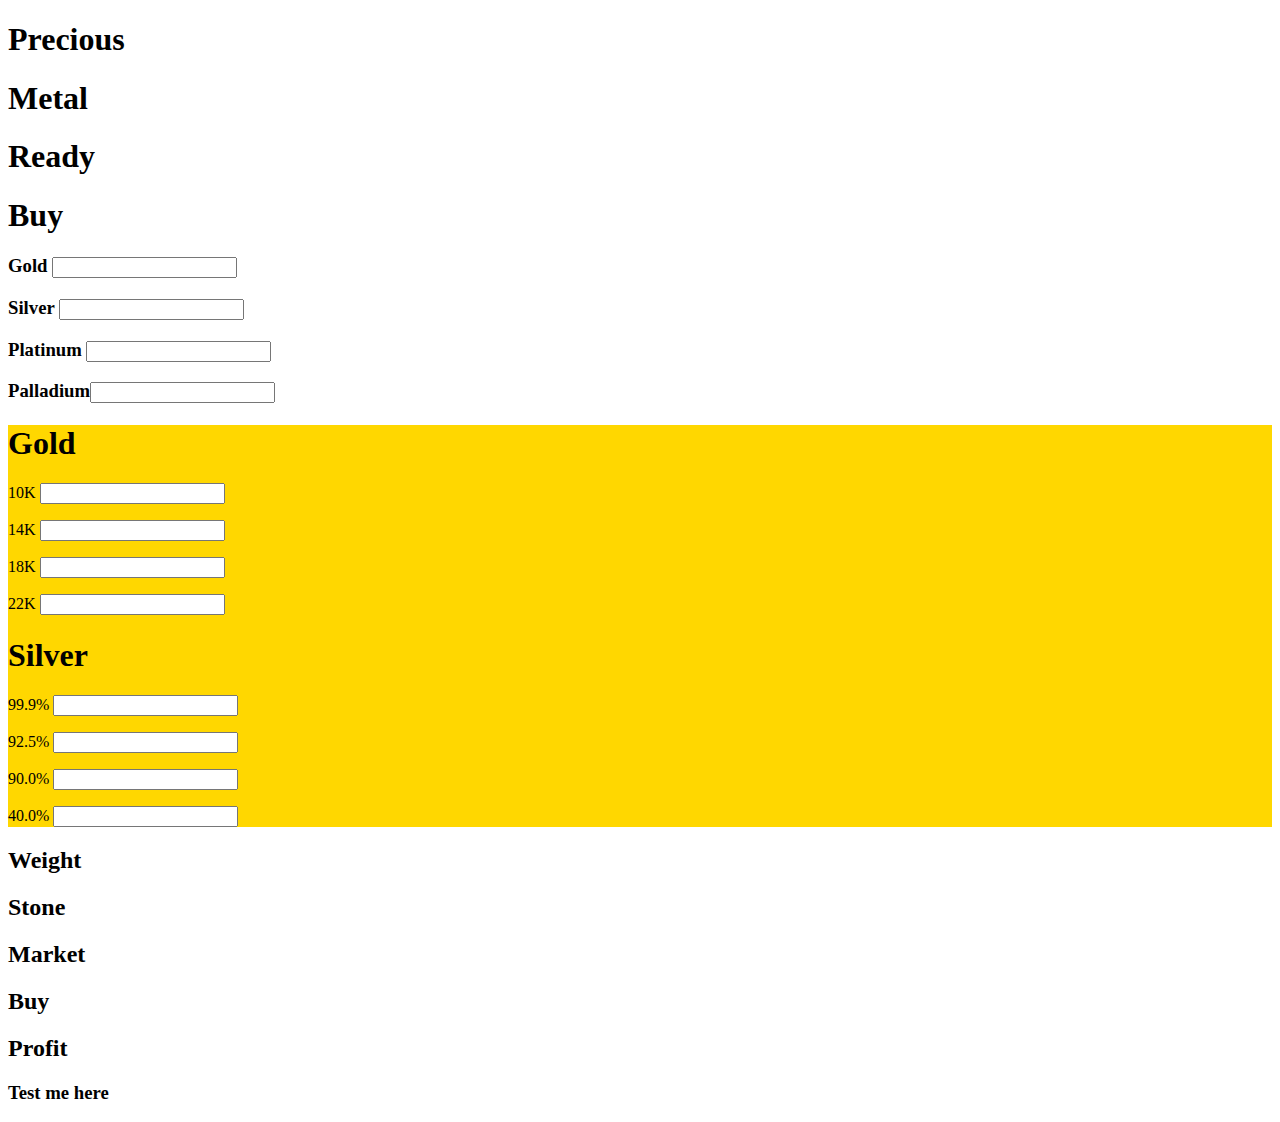
<file: index.html>
<!DOCTYPE html>

<html lang="en">
<head>
    <link rel="stylesheet" href="main.css">
    <link rel="stylesheet" href="main-2.css">
    <meta charset="UTF-8">
    <meta name="viewport" content="width=device-width, initial-scale=1.0">
    <title>GoldCalc</title>
</head>
<body>
    <div class="main-heading">
        <h1>Precious</h1>
        <h1>Metal</h1>
        <h1>Ready</h1>
        <h1>Buy</h1>

    </div>

    <div class="calculator-grid">
        <div class="sub-heading">
            <h3>Gold <input type="text"></h3>
            <h3>Silver <input type="text"></h3>
            <h3>Platinum <input type="text"></h3>
            <h3>Palladium<input type="text"></h3>

        </div>
        <div class="page-content">
            <div class="gold-karats">
                <h1>Gold</h1>
                <p>10K <input type="text"></p>
                <p>14K <input type="text"></p>
                <p>18K <input type="text"></p>
                <p>22K <input type="text"></p>
                <h1>Silver</h1>
                <p>99.9% <input type="text"></p>
                <p>92.5% <input type="text"></p>
                <p>90.0% <input type="text"></p>
                <p>40.0% <input type="text"></p>
            </div>
                
            <div class="weight-buy-profit">
                <h2>Weight</h2>        
                <h2>Stone</h2>        
                <h2>Market</h2>        
                <h2>Buy</h2>        
                <h2>Profit</h2>
            </div>        
            
        
        <div class="weight-buy-market">
            <h3>Test me here</h3>
        </div>
    </div>
    

  
 
</body>
</html>
</file>
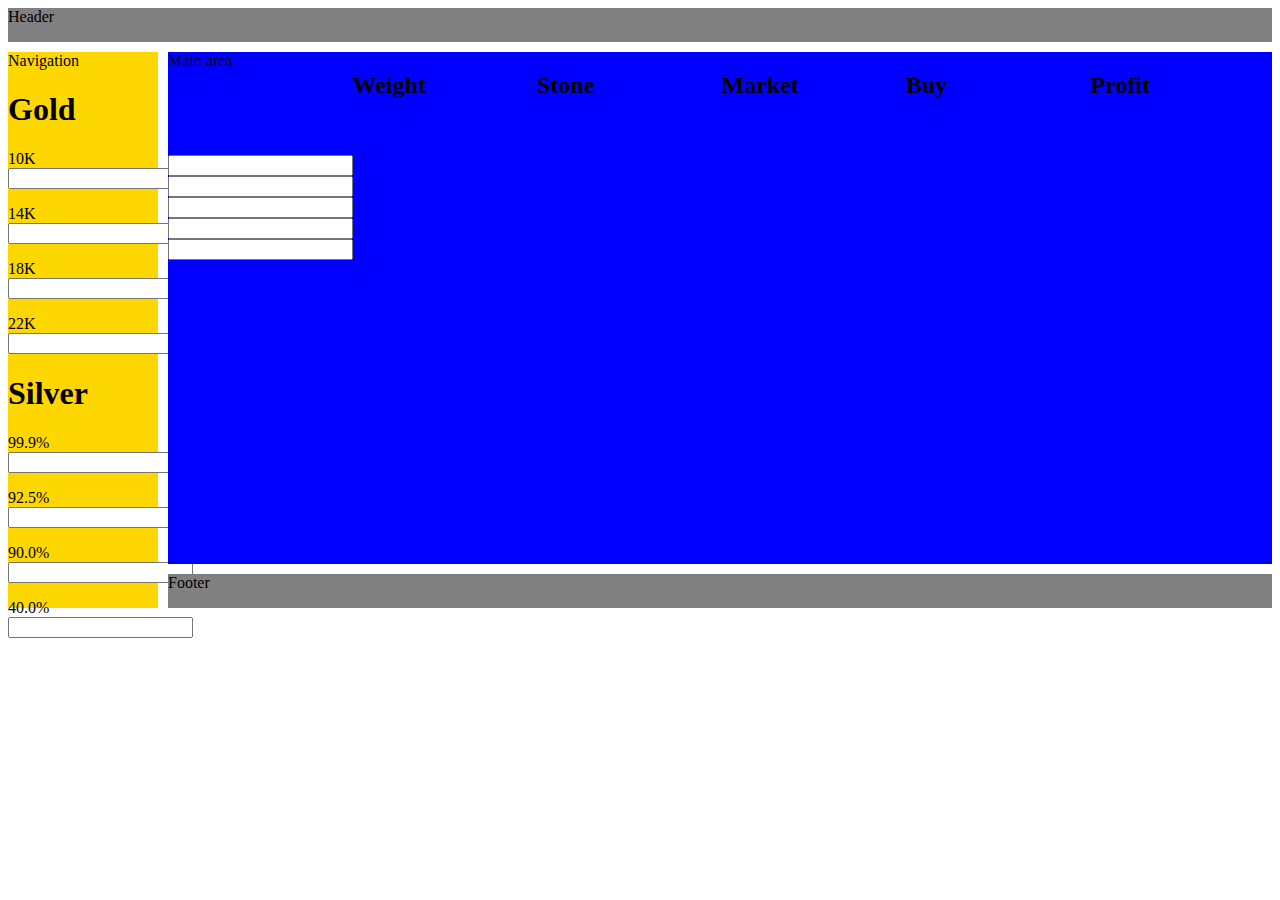
<file: index-3.html>
<!DOCTYPE html>
<html lang="en">
<head>
    <meta charset="UTF-8">
    <meta name="viewport" content="width=device-width, initial-scale=1.0">
    <title>Document</title>
    <link rel="stylesheet" href="main-3.css">
</head>
<body>
    <section id="page">
        <header>Header</header>
        
        <nav>Navigation
            <div class="gold-karats">
                <h1>Gold</h1>
                <p>10K <input type="text"></p>
                <p>14K <input type="text"></p>
                <p>18K <input type="text"></p>
                <p>22K <input type="text"></p>
                <h1>Silver</h1>
                <p>99.9% <input type="text"></p>
                <p>92.5% <input type="text"></p>
                <p>90.0% <input type="text"></p>
                <p>40.0% <input type="text"></p>
            </div>

        </nav>
        <main>Main area
            <h2>Weight</h2>        
            <h2>Stone</h2>        
            <h2>Market</h2>        
            <h2>Buy</h2>        
            <h2>Profit</h2>
            <div class="input-container">
                <input type="text">
                <input type="text">
                <input type="text">
                <input type="text">
                <input type="text">
            </div>
            
        </main>
        <footer>Footer</footer>
      </section>
</body>
</html>
</file>
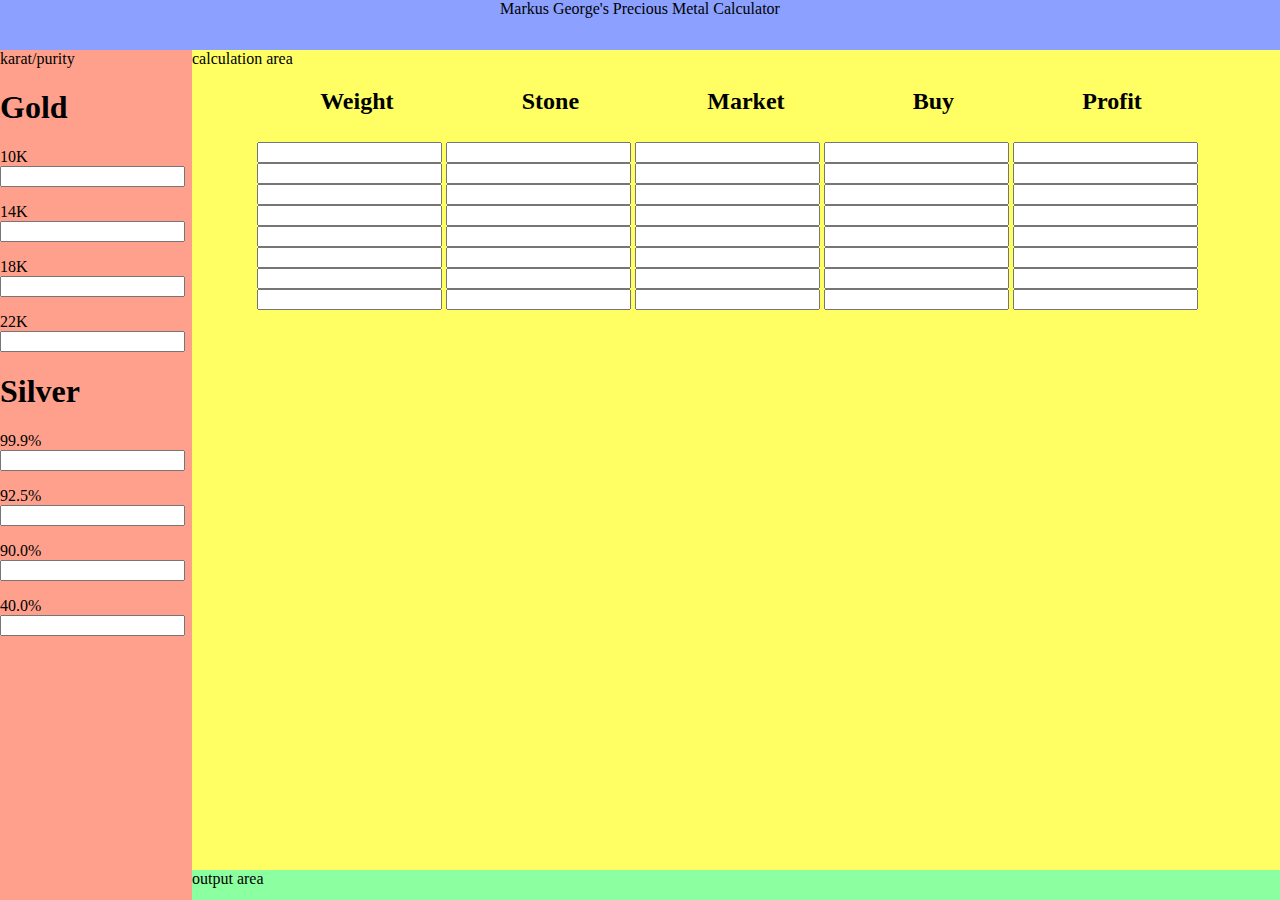
<file: index-4.html>
<!DOCTYPE html>
<html lang="en">
<head>
    <meta charset="UTF-8">
    <meta name="viewport" content="width=device-width, initial-scale=1.0">
    <link rel="stylesheet" href="main-4.css">
    <title>Document</title>
</head>
<body>
    <section id="page">
        <header>Markus George's Precious Metal Calculator</header>
        <nav>karat/purity
             <h1>Gold</h1>
                <p>10K <input type="text"></p>
                <p>14K <input type="text"></p>
                <p>18K <input type="text"></p>
                <p>22K <input type="text"></p>
                <h1>Silver</h1>
                <p>99.9% <input type="text"></p>
                <p>92.5% <input type="text"></p>
                <p>90.0% <input type="text"></p>
                <p>40.0% <input type="text"></p>
        </nav>
        <main>
            calculation area
            <div class="h2">
                <h2>Weight</h2>        
                <h2>Stone</h2>        
                <h2>Market</h2>        
                <h2>Buy</h2>        
                <h2>Profit</h2>
            </div>
            <div class="input-fields">
                <input type="text">
                <input type="text">
                <input type="text">
                <input type="text">
                <input type="text">
                <input type="text">
                <input type="text">
                <input type="text">
                <input type="text">
                <input type="text">
                <input type="text">
                <input type="text">
                <input type="text">
                <input type="text">
                <input type="text">
                <input type="text">
                <input type="text">
                <input type="text">
                <input type="text">
                <input type="text">
                <input type="text">
                <input type="text">
                <input type="text">
                <input type="text">
                <input type="text">
                <input type="text">
                <input type="text">
                <input type="text">
                <input type="text">
                <input type="text">
                <input type="text">
                <input type="text">
                <input type="text">
                <input type="text">
                <input type="text">
                <input type="text">
                <input type="text">
                <input type="text">
                <input type="text">
                <input type="text">
            </div>
        </main>
        <footer>output area</footer>
    </section>



    
    
</body>
</html>
</file>
<file: main.css>
/* body{
    background-color: #100e17;
}

.main-heading {
    color:#ffd662ff;
    padding: 25px;
    display: flex;
    justify-content: space-around;

}

.sub-heading {
    color:#ffd662ff;
    display: flex;
    justify-content: space-around;

}

.metals-container{
    margin-left: 400px;
    display: grid;
}

.page-content{
    color: #ffd662ff;
    display: grid;
    grid-template-columns: 1fr 3fr;
    grid-template-rows: 1r 3fr;
    gap: 10px
}

.gold-karats{
    color:#ffd662ff;
}

.weight-buy-profit{
    grid-column-start: 2;
    display: flex;
    justify-content: space-evenly;
} */
</file>
<file: main-2.css>
.page-container {
    display: grid;
    width: 100%;
    height: 250px;
    grid-template-areas: "nav nav";
    grid-template-rows: 50 1fr 30px;
    grid-template-columns: 150px 1fr;
    gap: 1%;
}    
    
.page-container > footer { 
        }


.weight-buy-profit {

    

 
}
.gold-karats{
    background-color: gold;
}
</file>
<file: main-3.css>
#page {
    display: grid;
    width: 100%;
    height: 600px;
    grid-template-areas: "head head"
                         "nav  main"
                         "nav  foot";
    grid-template-rows: 1fr 6fr 1fr;
    grid-template-columns: 150px 1fr;
    gap: 10px;
  }
  
  #page > header {
    grid-area: head;
    background-color:grey;
  }
  
  #page > nav {
    grid-area: nav;
    background-color: gold;
  }
  
  #page > main {
    grid-area: main;
    background-color: blue;
    display: grid;
    gap: 3px;
    grid-template-rows: 1fr 1fr 1fr 1fr 1fr;
    grid-template-columns: 1fr 1fr 1fr 1fr 1fr 1fr;
  }

  #page > main > .input-container {
     display: grid;
     height: 100px;
     width: 100px;
     align-items: flex-start;
      

  }
  
  #page > footer {
    grid-area: foot;
    background-color: grey;
  }
</file>
<file: main-4.css>
body{
    margin: 0px;
}
#page {
    display: grid;
    width: 100%;
    height: 100vh;
    grid-template-areas: "head head"
                         "nav  main"
                         "nav  foot";
    grid-template-rows: 50px 1fr 30px;
    grid-template-columns: 15vw 1fr;
  }
  
  #page > header {
    grid-area: head;
    display: flex;
    justify-content: center;
    background-color: #8ca0ff;
  }
  
  #page > nav {
    grid-area: nav;
    background-color: #ffa08c;
  }
  
  #page > main {
      padding-right: 10px;
    grid-area: main;
    background-color: #ffff64;
  }

  #page > main .h2{
      display: flex;
      justify-content: space-evenly;
  }

  #page > main .input-fields{
    padding: 7px;  
    padding-left: 65px;

  }
  
  #page > footer {
    height: 30px;
    grid-area: foot;
    background-color: #8cffa0;
  }
</file>
